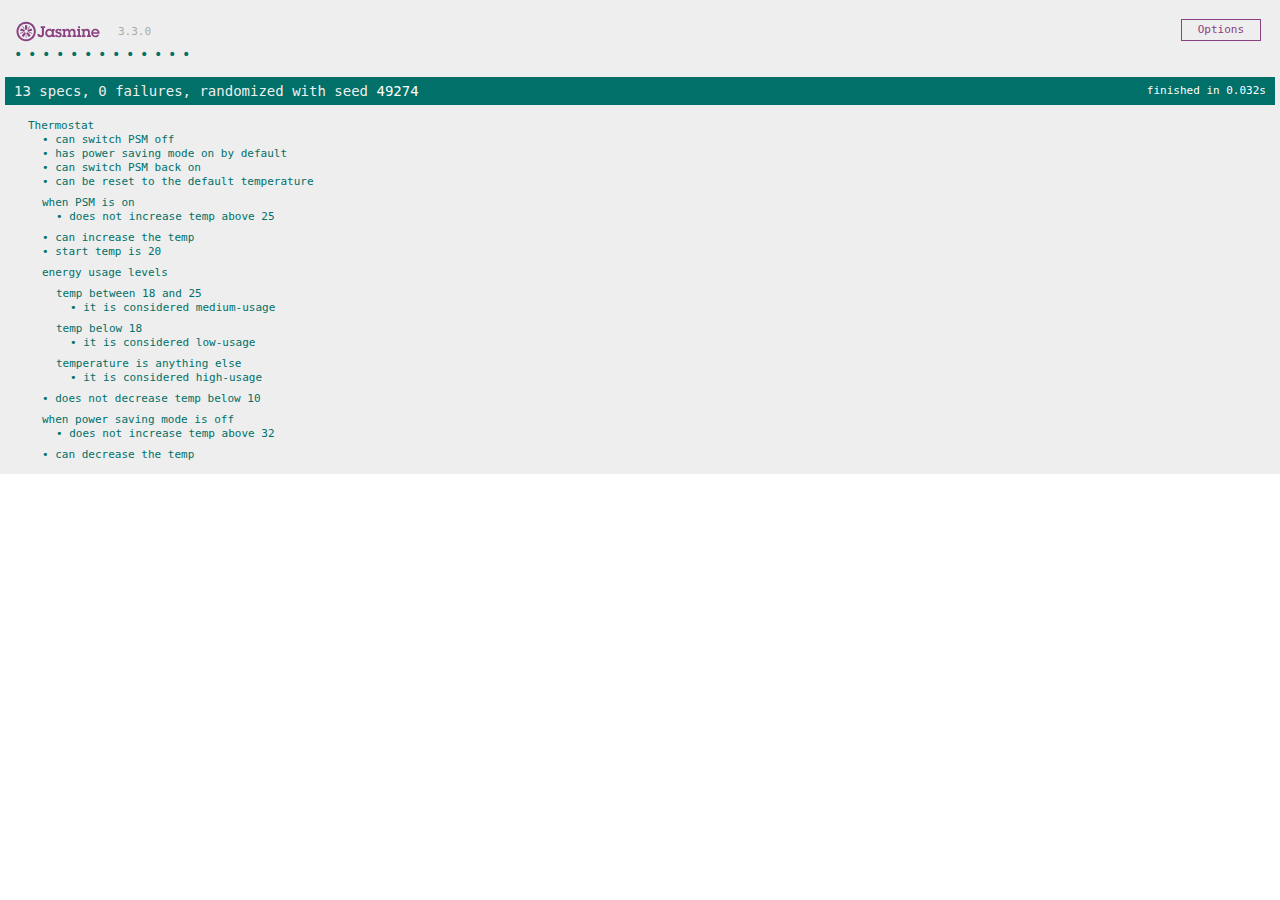
<file: SpecRunner.html>
<!DOCTYPE html>
<html>
<head>
  <meta charset="utf-8">
  <title>Jasmine Spec Runner v3.3.0</title>

  <link rel="shortcut icon" type="image/png" href="lib/jasmine-3.3.0/jasmine_favicon.png">
  <link rel="stylesheet" href="lib/jasmine-3.3.0/jasmine.css">

  <script src="lib/jasmine-3.3.0/jasmine.js"></script>
  <script src="lib/jasmine-3.3.0/jasmine-html.js"></script>
  <script src="lib/jasmine-3.3.0/boot.js"></script>

  <!-- include source files here... -->
  <script src="src/thermostat.js"></script>

  <!-- include spec files here... -->
  <script src="spec/thermostatSpec.js"></script>

</head>

<body>
</body>
</html>
</file>
<file: lib/jasmine-3.3.0/jasmine.css>
@charset "UTF-8";
body { overflow-y: scroll; }

.jasmine_html-reporter { background-color: #eee; padding: 5px; margin: -8px; font-size: 11px; font-family: Monaco, "Lucida Console", monospace; line-height: 14px; color: #333; }
.jasmine_html-reporter a { text-decoration: none; }
.jasmine_html-reporter a:hover { text-decoration: underline; }
.jasmine_html-reporter p, .jasmine_html-reporter h1, .jasmine_html-reporter h2, .jasmine_html-reporter h3, .jasmine_html-reporter h4, .jasmine_html-reporter h5, .jasmine_html-reporter h6 { margin: 0; line-height: 14px; }
.jasmine_html-reporter .jasmine-banner, .jasmine_html-reporter .jasmine-symbol-summary, .jasmine_html-reporter .jasmine-summary, .jasmine_html-reporter .jasmine-result-message, .jasmine_html-reporter .jasmine-spec .jasmine-description, .jasmine_html-reporter .jasmine-spec-detail .jasmine-description, .jasmine_html-reporter .jasmine-alert .jasmine-bar, .jasmine_html-reporter .jasmine-stack-trace { padding-left: 9px; padding-right: 9px; }
.jasmine_html-reporter .jasmine-banner { position: relative; }
.jasmine_html-reporter .jasmine-banner .jasmine-title { background: url('[data-uri]') no-repeat; background: url('[data-uri]') no-repeat, none; -moz-background-size: 100%; -o-background-size: 100%; -webkit-background-size: 100%; background-size: 100%; display: block; float: left; width: 90px; height: 25px; }
.jasmine_html-reporter .jasmine-banner .jasmine-version { margin-left: 14px; position: relative; top: 6px; }
.jasmine_html-reporter #jasmine_content { position: fixed; right: 100%; }
.jasmine_html-reporter .jasmine-version { color: #aaa; }
.jasmine_html-reporter .jasmine-banner { margin-top: 14px; }
.jasmine_html-reporter .jasmine-duration { color: #fff; float: right; line-height: 28px; padding-right: 9px; }
.jasmine_html-reporter .jasmine-symbol-summary { overflow: hidden; *zoom: 1; margin: 14px 0; }
.jasmine_html-reporter .jasmine-symbol-summary li { display: inline-block; height: 10px; width: 14px; font-size: 16px; }
.jasmine_html-reporter .jasmine-symbol-summary li.jasmine-passed { font-size: 14px; }
.jasmine_html-reporter .jasmine-symbol-summary li.jasmine-passed:before { color: #007069; content: "•"; }
.jasmine_html-reporter .jasmine-symbol-summary li.jasmine-failed { line-height: 9px; }
.jasmine_html-reporter .jasmine-symbol-summary li.jasmine-failed:before { color: #ca3a11; content: "×"; font-weight: bold; margin-left: -1px; }
.jasmine_html-reporter .jasmine-symbol-summary li.jasmine-excluded { font-size: 14px; }
.jasmine_html-reporter .jasmine-symbol-summary li.jasmine-excluded:before { color: #bababa; content: "•"; }
.jasmine_html-reporter .jasmine-symbol-summary li.jasmine-excluded-no-display { font-size: 14px; display: none; }
.jasmine_html-reporter .jasmine-symbol-summary li.jasmine-pending { line-height: 17px; }
.jasmine_html-reporter .jasmine-symbol-summary li.jasmine-pending:before { color: #ba9d37; content: "*"; }
.jasmine_html-reporter .jasmine-symbol-summary li.jasmine-empty { font-size: 14px; }
.jasmine_html-reporter .jasmine-symbol-summary li.jasmine-empty:before { color: #ba9d37; content: "•"; }
.jasmine_html-reporter .jasmine-run-options { float: right; margin-right: 5px; border: 1px solid #8a4182; color: #8a4182; position: relative; line-height: 20px; }
.jasmine_html-reporter .jasmine-run-options .jasmine-trigger { cursor: pointer; padding: 8px 16px; }
.jasmine_html-reporter .jasmine-run-options .jasmine-payload { position: absolute; display: none; right: -1px; border: 1px solid #8a4182; background-color: #eee; white-space: nowrap; padding: 4px 8px; }
.jasmine_html-reporter .jasmine-run-options .jasmine-payload.jasmine-open { display: block; }
.jasmine_html-reporter .jasmine-bar { line-height: 28px; font-size: 14px; display: block; color: #eee; }
.jasmine_html-reporter .jasmine-bar.jasmine-failed, .jasmine_html-reporter .jasmine-bar.jasmine-errored { background-color: #ca3a11; border-bottom: 1px solid #eee; }
.jasmine_html-reporter .jasmine-bar.jasmine-passed { background-color: #007069; }
.jasmine_html-reporter .jasmine-bar.jasmine-incomplete { background-color: #bababa; }
.jasmine_html-reporter .jasmine-bar.jasmine-skipped { background-color: #bababa; }
.jasmine_html-reporter .jasmine-bar.jasmine-warning { background-color: #ba9d37; color: #333; }
.jasmine_html-reporter .jasmine-bar.jasmine-menu { background-color: #fff; color: #aaa; }
.jasmine_html-reporter .jasmine-bar.jasmine-menu a { color: #333; }
.jasmine_html-reporter .jasmine-bar a { color: white; }
.jasmine_html-reporter.jasmine-spec-list .jasmine-bar.jasmine-menu.jasmine-failure-list, .jasmine_html-reporter.jasmine-spec-list .jasmine-results .jasmine-failures { display: none; }
.jasmine_html-reporter.jasmine-failure-list .jasmine-bar.jasmine-menu.jasmine-spec-list, .jasmine_html-reporter.jasmine-failure-list .jasmine-summary { display: none; }
.jasmine_html-reporter .jasmine-results { margin-top: 14px; }
.jasmine_html-reporter .jasmine-summary { margin-top: 14px; }
.jasmine_html-reporter .jasmine-summary ul { list-style-type: none; margin-left: 14px; padding-top: 0; padding-left: 0; }
.jasmine_html-reporter .jasmine-summary ul.jasmine-suite { margin-top: 7px; margin-bottom: 7px; }
.jasmine_html-reporter .jasmine-summary li.jasmine-passed a { color: #007069; }
.jasmine_html-reporter .jasmine-summary li.jasmine-failed a { color: #ca3a11; }
.jasmine_html-reporter .jasmine-summary li.jasmine-empty a { color: #ba9d37; }
.jasmine_html-reporter .jasmine-summary li.jasmine-pending a { color: #ba9d37; }
.jasmine_html-reporter .jasmine-summary li.jasmine-excluded a { color: #bababa; }
.jasmine_html-reporter .jasmine-specs li.jasmine-passed a:before { content: "• "; }
.jasmine_html-reporter .jasmine-specs li.jasmine-failed a:before { content: "× "; }
.jasmine_html-reporter .jasmine-specs li.jasmine-empty a:before { content: "* "; }
.jasmine_html-reporter .jasmine-specs li.jasmine-pending a:before { content: "• "; }
.jasmine_html-reporter .jasmine-specs li.jasmine-excluded a:before { content: "• "; }
.jasmine_html-reporter .jasmine-description + .jasmine-suite { margin-top: 0; }
.jasmine_html-reporter .jasmine-suite { margin-top: 14px; }
.jasmine_html-reporter .jasmine-suite a { color: #333; }
.jasmine_html-reporter .jasmine-failures .jasmine-spec-detail { margin-bottom: 28px; }
.jasmine_html-reporter .jasmine-failures .jasmine-spec-detail .jasmine-description { background-color: #ca3a11; color: white; }
.jasmine_html-reporter .jasmine-failures .jasmine-spec-detail .jasmine-description a { color: white; }
.jasmine_html-reporter .jasmine-result-message { padding-top: 14px; color: #333; white-space: pre-wrap; }
.jasmine_html-reporter .jasmine-result-message span.jasmine-result { display: block; }
.jasmine_html-reporter .jasmine-stack-trace { margin: 5px 0 0 0; max-height: 224px; overflow: auto; line-height: 18px; color: #666; border: 1px solid #ddd; background: white; white-space: pre; }
</file>
